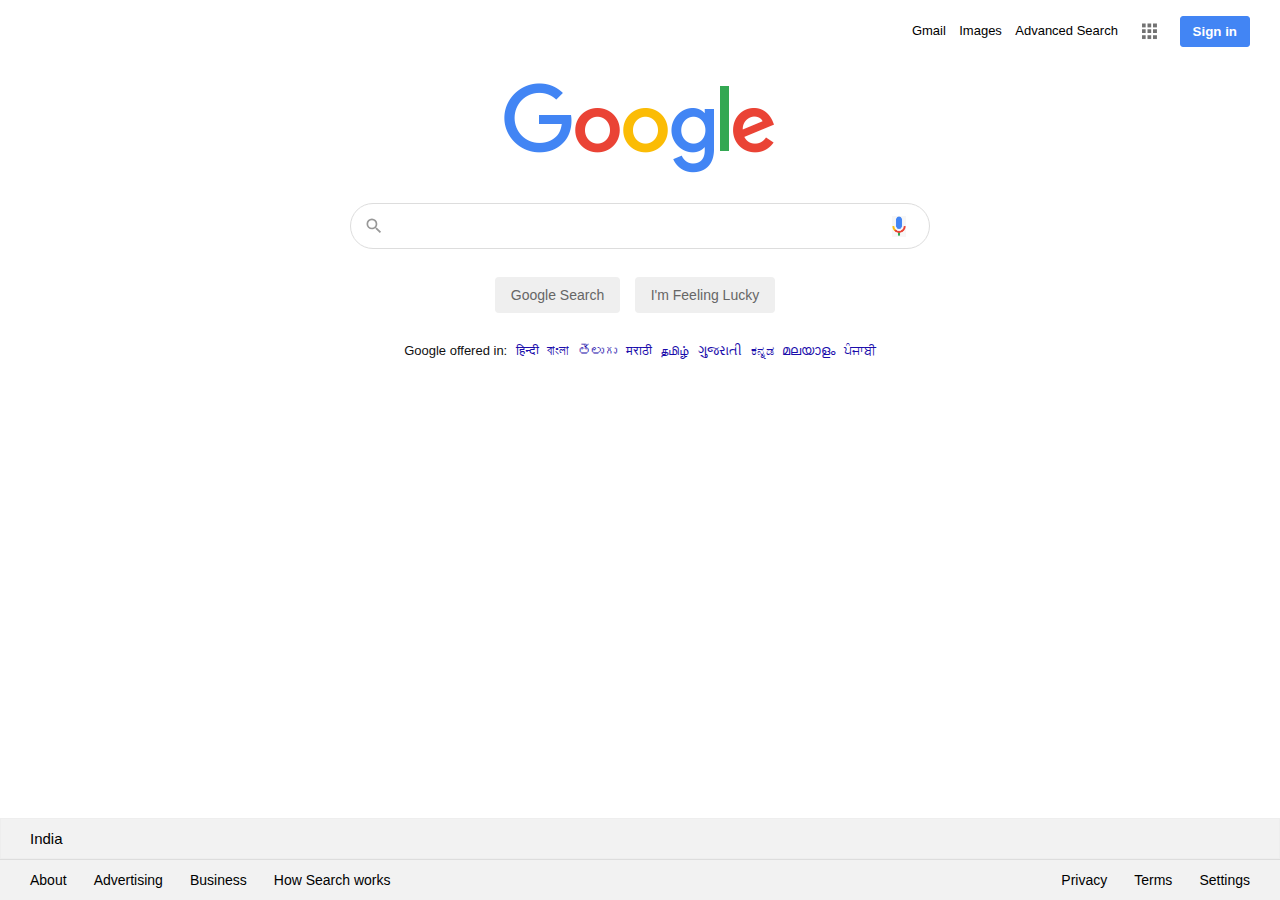
<file: index.html>
<!DOCTYPE html>
<html>
<head>
	<meta name="viewport" content="width=device-width, initial-scale=1.0, maximum-scale=1.2, user-scalable=no">
	<title>Google</title>
	<link rel="icon"  href="img/g-logo.png">
	<link rel="stylesheet" type="text/css" href="css/style.css">
</head>
<body>
      <nav>
      	<a href="#">Gmail</a>
      	<a href="gImage.html">Images</a>
		<a href="gAdvancedSearch.html">Advanced Search</a>
      	<img src="img/g-menu.PNG">
      	<button>Sign in</button>
      </nav>
      <section class="section-1">
      	<img src="img/logo.png" class="logo">
      	<form action="https://google.com/search">
			<br><br>
      		<div class="s-box">
      			<img src="img/search.svg" class="search-icon">
      			<input type="text" name="q" class="s-input">
      			<img src="img/vs.png" class="vs-icon">
      			<input type="submit" class="s-btn" value="Google Search">
      			<input type="submit" class="s-btn" value="I'm Feeling Lucky" name="btnI">
      		</div>
      	</form>
      	<div class="lang">
      		Google offered in:
      		<a href="#">हिन्दी</a>
      		<a href="#">বাংলা</a>
			  <a href="#">తెలుగు</a>
			  <a href="#">मराठी</a>
			  <a href="#">தமிழ்</a>
			  <a href="#">ગુજરાતી</a>
			  <a href="#">ಕನ್ನಡ</a>
			  <a href="#">മലയാളം</a>
			  <a href="#">ਪੰਜਾਬੀ</a>
			         
      </section>
      <footer>
      	<h4>India</h4>
      	<div class="links">
      		<div class="link-1">
      			<a href="https://about.google/">About</a>
      			<a href="https://ads.google.com/">Advertising</a>
      			<a href="https://www.google.com/intl/en_in/business/">Business</a>
      			<a href="https://www.google.com/search/howsearchworks/">How Search works</a>
      		</div>
      		<div class="link-2">
      			<a href="https://policies.google.com/privacy">Privacy</a>
      			<a href="https://policies.google.com/terms">Terms</a>
      			<a href="#">Settings</a>
      		</div>
      	</div>
      </footer>

</body>
</html>
</file>
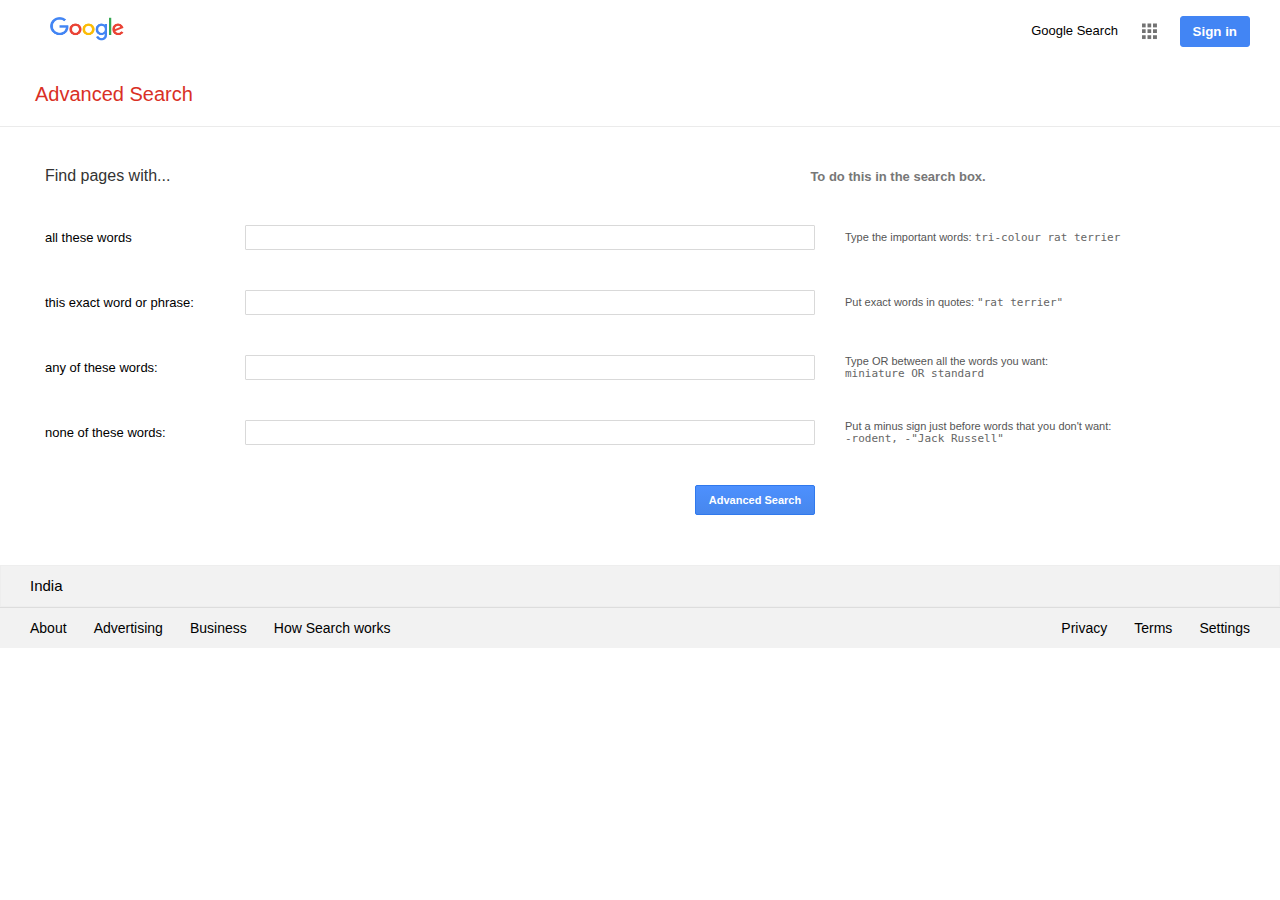
<file: gAdvancedSearch.html>
<!DOCTYPE html>
<html>
<head>
	<meta name="viewport" content="width=device-width, initial-scale=1.0">
	<title> Google Advanced Search</title>
	<link rel="icon"  href="img/g-logo.png">
	<link rel="stylesheet" type="text/css" href="css/style.css">
</head>
<body>
    <nav>
        <div class="advanced_header">
            <div class ="tinygoogle">
                <img href= "https://www.google.com/" src="img/logo.png">
            </div></div>
        <a href="index.html"> Google Search</a>
        <img src="img/g-menu.PNG">
        <button>Sign in</button> 
    </nav>


    <div class="advanced_subheader">
        <h3>Advanced Search</h3>
    </div>

    <form action="https://google.com/search">
        <div class="input-one">
                <div class="text-des-heading"> Find pages with...</div>
                <div class = "input-field"></div>
                <div class ="to-do-heading">To do this in the search box.</div>      
        </div>
        <div class="input-one">
            <div class="text-des">all these words</div>
            <div class = "input-field">
                <input type="text" name ="as_q"/>
            </div>
            <div class ="to-do">Type the important words: <span>tri-colour rat terrier</span></div>      
        </div>
        <div class="input-one">
            <div class="text-des">this exact word or phrase:</div>
            <div class = "input-field">
                <input type="text" name="as_epq"/>
            </div>
            <div class ="to-do">Put exact words in quotes: <span>"rat terrier"</span></div>      
        </div>
        <div class="input-one">
            <div class="text-des">any of these words:</div>
            <div class = "input-field">
                <input type="text" name="as_oq"/>
            </div>
            <div class ="to-do">Type OR between all the words you want: <span>miniature OR standard</span></div>      
        </div>
        <div class="input-one">
            <div class="text-des">none of these words:</div>
            <div class = "input-field">
                <input type="text" name="as_eq"/>
            </div>
            <div class ="to-do">Put a minus sign just before words that you don't want: <span>-rodent, -"Jack Russell"</span></div>      
        </div>
        <div class="input-one">
            <div class="text-des"></div>
            <div class="button">
                <input type="submit" value="Advanced Search" />
            </div>
        </div>
    </form>                
    </section>
    <footer>
        <h4>India</h4>
        <div class="links">
            <div class="link-1">
                <a href="https://about.google/">About</a>
                <a href="https://ads.google.com/">Advertising</a>
                <a href="https://www.google.com/intl/en_in/business/">Business</a>
                <a href="https://www.google.com/search/howsearchworks/">How Search works</a>
            </div>
            <div class="link-2">
                <a href="https://policies.google.com/privacy">Privacy</a>
                <a href="https://policies.google.com/terms">Terms</a>
                <a href="#">Settings</a>
            </div>
        </div>
    </footer>
</body>
</html>
</file>
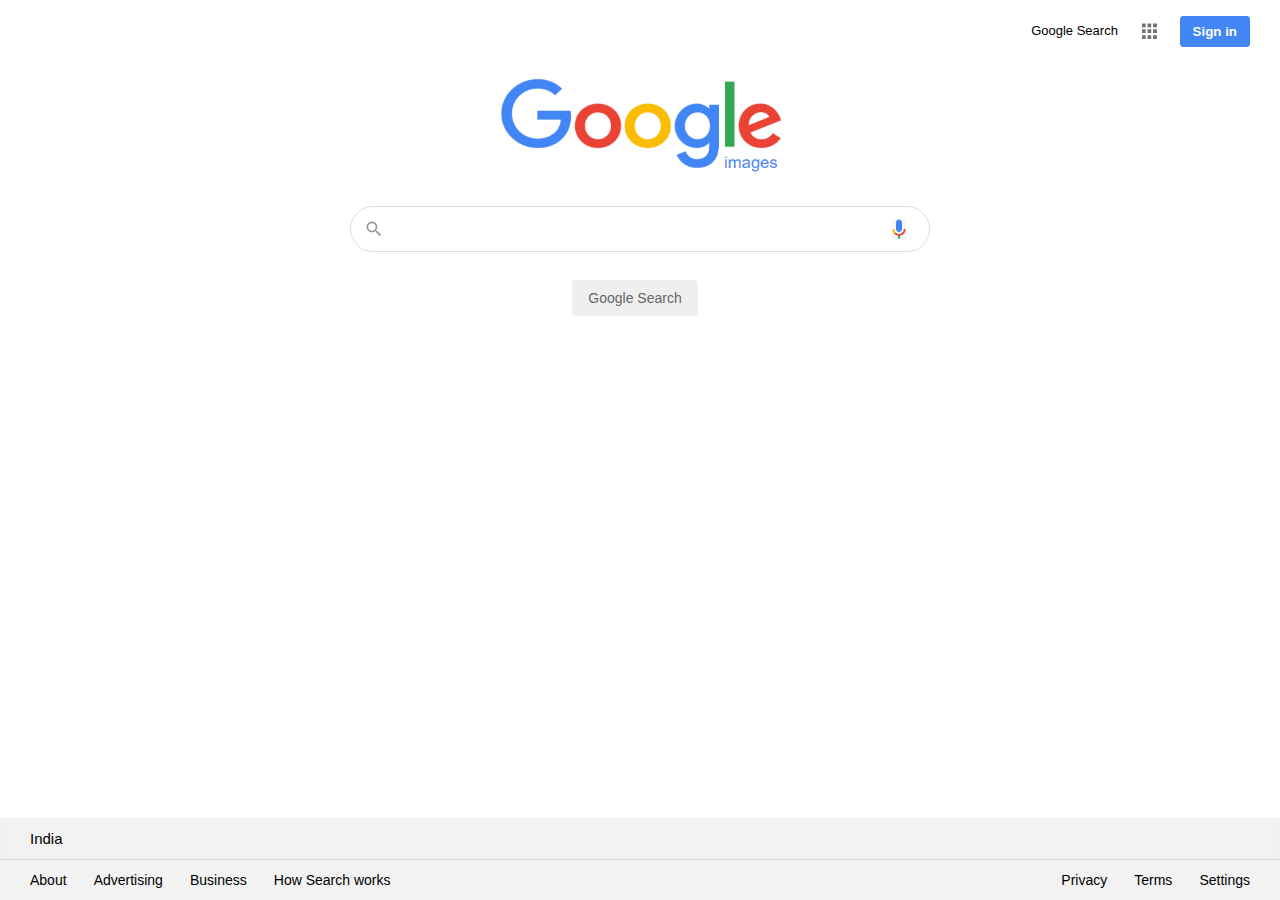
<file: gImage.html>
<!DOCTYPE html>
<html>
<head>
	<meta name="viewport" content="width=device-width, initial-scale=1.0">
	<title>Google Images</title>
	<link rel="icon"  href="img/g-logo.png">
	<link rel="stylesheet" type="text/css" href="css/style.css">
</head>
<body>
    <nav>
        <a href="index.html"> Google Search</a>
        <img src="img/g-menu.PNG">
        <button>Sign in</button>
    </nav>
    <section class="section-1">
        <img id ="g-img" src="img/g-logo-img.png" class="logo">
        <form action="https://google.com/images">
          <br><br>
            <div class="s-box">
                <img src="img/search.svg" class="search-icon">
                <input type="text" name="q" class="s-input">
                <img src="img/vs.png" class="vs-icon">
                <input type="submit" class="s-btn" value="Google Search">
                
            </div>
        </form>
                   
    </section>
    <footer>
        <h4>India</h4>
        <div class="links">
            <div class="link-1">
                <a href="https://about.google/">About</a>
                <a href="https://ads.google.com/">Advertising</a>
                <a href="https://www.google.com/intl/en_in/business/">Business</a>
                <a href="https://www.google.com/search/howsearchworks/">How Search works</a>
            </div>
            <div class="link-2">
                <a href="https://policies.google.com/privacy">Privacy</a>
                <a href="https://policies.google.com/terms">Terms</a>
                <a href="#">Settings</a>
            </div>
        </div>
    </footer>
</body>
</html>
</file>
<file: css/style.css>
*{
	padding: 0;
	margin:0;
	box-sizing: border-box;
	text-decoration: none;
	font-family: arial, sans-serif;
}
body {
	display: flex;
	flex-direction: column;
	min-height: 100vh;
}

nav {
	display: flex;
	align-items: center;
	justify-content: flex-end;
	margin-right: 30px;
	margin-top: 14px;
	margin-bottom: 20px;
	
}
nav a {
	font-size: 13px;
	display: inline-block;
	line-height: 24px;
	font-weight: 400;
	color: #000000;
	cursor: pointer;
	padding: 5px 6.7px
}
nav a:hover {
	text-decoration: underline;
	opacity: .85;
}
nav img {
	width: 34px;
	padding: 5px;
	margin: auto 7px;
	cursor: pointer;
}
nav img:hover {
	opacity: .8;
}
nav button {
	border: 1px solid #4285f4;
	font-weight: bold;
	outline: none;
	background: #4285f4;
	color: #fff;
	padding: 7px 12px;
	border-radius: 3px;
	margin-left: 7px;
	cursor: pointer;
}
.section-1 {
	flex: 1;
}
.section-1 .logo {
	display: block;
	margin: 0px auto;
	margin-top: 15px;
}
.s-box {
	width: 580px;
	margin: 0px auto;
	position: relative;
	margin-top: -8px;
	text-align: center;
}
.s-box .s-input {
	display: block;
	border: 1px solid #ddd;
	color: rgba(0,0,0, 0.87);
	font-size: 16px;
	padding: 13px;
	padding-left: 45px;
	border-radius: 25px;
	width: 100%;
	transition: box-shadow 100ms;
	outline: none;
}
.s-box  .s-input:hover {
	border: 1px solid #fff;
	box-shadow: 0 0 2px rgba(0, 0, 0, 0.05), 
				0 0 2px rgba(0, 0, 0, 0.05),
				0 0 3px rgba(0, 0, 0, 0.05),
				0 0 4px rgba(0, 0, 0, 0.05), 
				0 0 5px rgba(0, 0, 0, 0.05), 
				0 0 4px rgba(0, 0, 0, 0.05), 
				0 0 5px rgba(0, 0, 0, 0.05)
}
.s-box .search-icon {
	width: 20px;
	opacity: .4;
	position: absolute;
	top: 13px;
	left: 14px;
}
.s-box .vs-icon {
	width: 14px;
	position: absolute;
	top: 13px;
	right: 24px;
}
.s-btn {
	border: 1px solid transparent;
	padding: 9px 15px;
	color: #666;
	font-size: 14px;
	border-radius: 4px;
	display: inline-block;
	margin-right: 10px;
	margin-top: 28px;
	outline: none;
	cursor: pointer;
	transition: border-color 100ms;
}
.s-btn:hover {
	border: 1px solid #aaa;
}
.lang {
	margin-top: 30px;
	text-align: center;
	font-size: 13px;
	color: #111;
}
.lang a {
	margin-left: 5px;
	color: #1a0dab;
}
.lang a:hover {
	text-decoration: underline;
}
footer {
	background: #f2f2f2;
}
footer h4 {
	color: #000000;
	font-size: 15px;
	line-height: 39.5px;
	font-weight: 400;
	padding-left: 29px;
	border: 1px solid #eee;
}
footer a {
	color: #000000;
	display: inline-block;
	padding: 12px 11.3px;
	font-size: 14px;
}
footer a:hover {
	text-decoration: underline;
}
.links {
	border-top: 1px solid #ddd;
	display: flex;
}
.link-1 {
	padding-left: 18.7px;
	flex: 1;
}
.link-2 {
	padding-right: 18.7px;
}

#g-img{
	width: 310px;
	height: 110px;
	margin:auto;
}

.googletiny img{
	width: 74px;
	height: 24px;
}

.advanced_subheader{
	border-bottom: 1px solid #ebebeb;
}

.advanced_subheader h3{
	color: #d93025;
	font-size: 20px;
	margin-bottom: 20px;
	margin-left: 35px;
	margin-top: 15px;
	font-weight: normal;
}

.input-one .text-des-heading{
	font-size: 16px;
	min-width: 167px;
	width: 16%;
	font-weight: 500;
	color: #333333;
}

.input-one{
	display: flex;
	align-items: center;
	max-width: 1140px;
	min-width: 200px;
	width: 96%;
	margin: 40px 2% 0 45px;
}

.input-one .text-des{
	width: 200px;
	font-size: 13px;
}

.input-one .input-field{
	min-width: 167px;
	width: 50%;
}

.input-one .input-field input{
	border-radius: 1px;
	border: 1px solid #d9d9d9;
	font-size: 13px;
	height: 25px;
	padding: 1px 8px;
	width: 100%;
}

.input-one .to-do{
	width: 32%;
	min-width: 16px;
	color: #555555;
	font-size: 11px;
	padding-left: 30px;
}

span{
	color: #666666;
	font-family: monospace;
	font-size: 11px;
	white-space: pre;
}

.input-one .button{
	width: 50%;
	display: flex;
	justify-content: flex-end;
	margin-bottom: 50px;
}

.button input{
	background-color: #4d90fe;
	background-image: -webkit-linear-gradient(top, #4d90fe, #4787ed);
	color: #ffffff;
	height: 30px;
	min-width: 120px;
	border: 1px solid #3079ed;
	border-radius: 2px;
	font-size: 11px;
	font-weight: bold;
} 

.tinygoogle img{
	width: 74px;
	height: 24px;
    margin-right: 900px;
    padding-top: 0px;
    margin-left: 0px;
    padding-bottom: 0px;
    padding-right: 0px;
    padding-left: 0px;
	
}

.to-do-heading {
	margin-left: 13px;
    color: #777777;
    font-weight: 700;
    font-size: small;
}

@media only screen and (max-width: 767px) {
    .section-1 { 
        margin-top: 20%;
    }

    nav {
        width: fit-content;    
    }

    body {
        width: 75%;
    }
}
</file>
